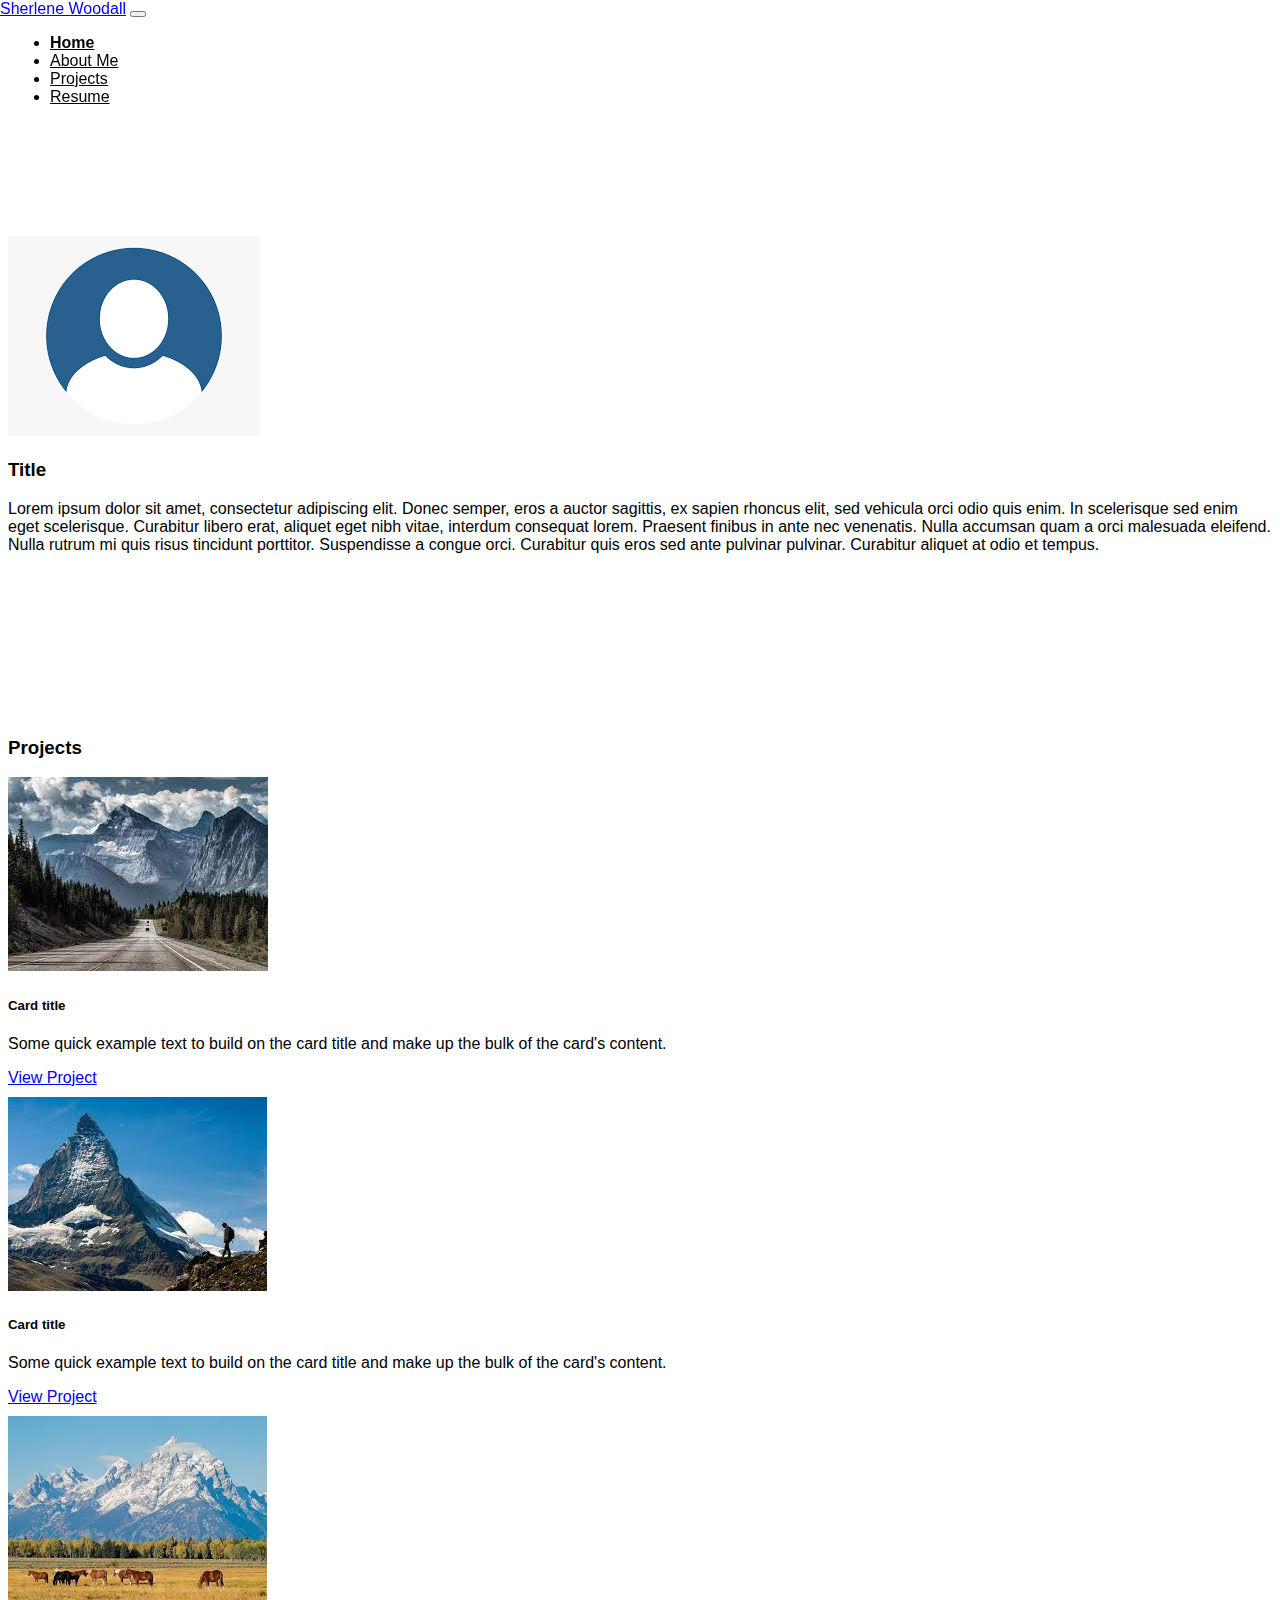
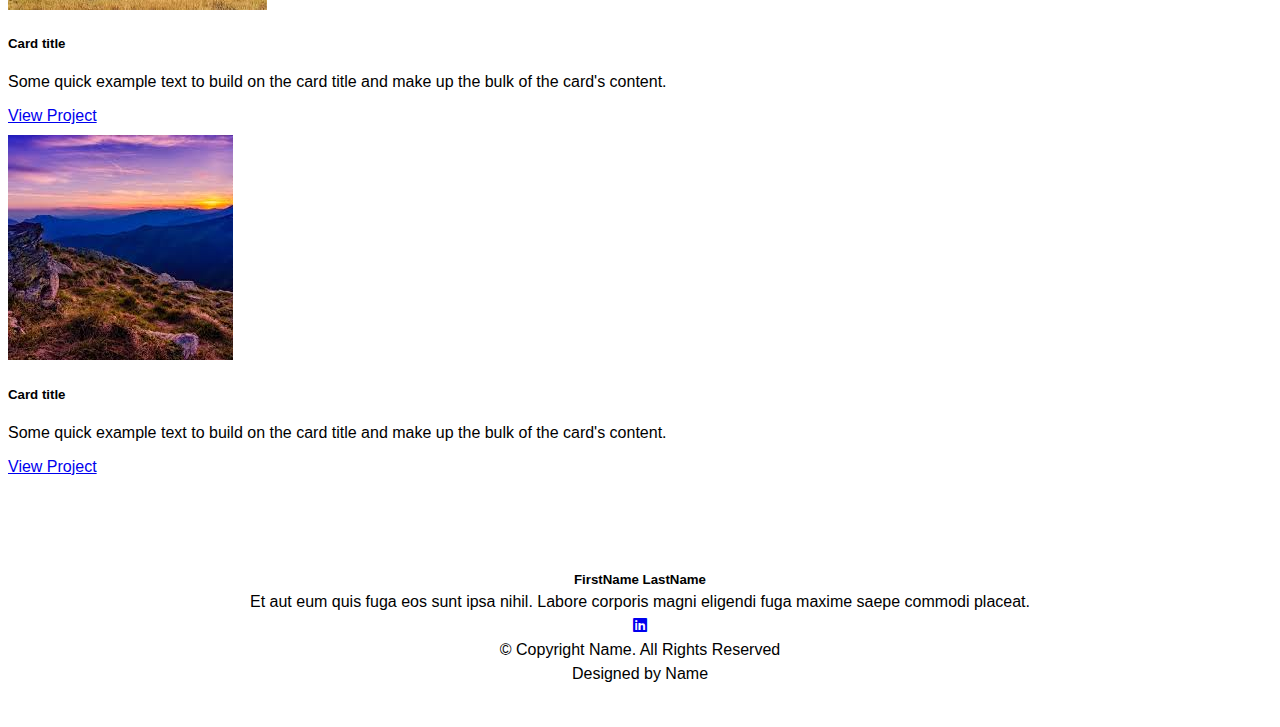
<file: index.html>
<!doctype html>
<html lang="en">
  <head>
    <!-- Required meta tags -->
    <meta charset="utf-8">
    <meta name="viewport" content="width=device-width, initial-scale=1">
    <link rel="stylesheet" href="https://cdnjs.cloudflare.com/ajax/libs/font-awesome/6.1.1/css/all.min.css">
    <!-- Bootstrap CSS -->
    <link href="https://cdn.jsdelivr.net/npm/bootstrap@5.1.3/dist/css/bootstrap.min.css" rel="stylesheet" integrity="sha384-1BmE4kWBq78iYhFldvKuhfTAU6auU8tT94WrHftjDbrCEXSU1oBoqyl2QvZ6jIW3" crossorigin="anonymous">
    <link rel="stylesheet" href="./css/style.css">
    <title>Hello, world!</title>
  </head>
  <body>
    <nav class="navbar navbar-expand-lg navbar-light bg-light">
        <div class="container">
          <a class="navbar-brand" href="#">Sherlene Woodall</a>
          <button class="navbar-toggler" type="button" data-bs-toggle="collapse" data-bs-target="#navbarSupportedContent" aria-controls="navbarSupportedContent" aria-expanded="false" aria-label="Toggle navigation">
            <span class="navbar-toggler-icon"></span>
          </button>
          <div class="collapse navbar-collapse" id="navbarSupportedContent">
            <ul class="navbar-nav ms-auto mb-2 mb-lg-0">
              <li class="nav-item">
                <a class="nav-link active" aria-current="page" href="#">Home</a>
              </li>
              <li class="nav-item">
                <a class="nav-link" href="#">About Me</a>
              </li>
              <li class="nav-item">
                <a class="nav-link" href="#">Projects</a>
              </li>
              <li class="nav-item">
                <a class="nav-link" href="#">Resume</a>
              </li>
            </ul>
          </div>
        </div>
      </nav>
      <div class="hero">
          <div class="container">
            <div class="row justify-content-center">
                <div class="col-md-5 col-lg-3">
                    <img src="./images/download.png" alt="" class="img-fluid">
                </div>
                <div class="col-md-7 col-lg-5">
                    <h3>Title </h3>
                    <p>
                        Lorem ipsum dolor sit amet, consectetur adipiscing elit. Donec semper, eros a auctor sagittis, ex sapien rhoncus elit, sed vehicula orci odio quis enim. In scelerisque sed enim eget scelerisque. Curabitur libero erat, aliquet eget nibh vitae, interdum consequat lorem. Praesent finibus in ante nec venenatis. Nulla accumsan quam a orci malesuada eleifend. Nulla rutrum mi quis risus tincidunt porttitor. Suspendisse a congue orci. Curabitur quis eros sed ante pulvinar pulvinar. Curabitur aliquet at odio et tempus.
                    </p>
                </div>
          </div>
        </div>
    </div>
    <!-- Start Project Section -->
    <div class="container mt-5">
        <div class="row">
            <h3 class="text-center">
                Projects
            </h3>
            <!-- Project Card 1 -->
            <div class="col-lg-3">
                <div class="card">
                    <img src="./images/image1.jpeg" class="card-img-top" alt="This is my UX project 1">
                    <div class="card-body">
                      <h5 class="card-title">Card title</h5>
                      <p class="card-text">Some quick example text to build on the card title and make up the bulk of the card's content.</p>
                      <a href="#" class="btn btn-primary">View Project</a>
                    </div>
                  </div>
            </div>
            <!-- /Project Card 1 -->
            <!-- Project Card 2 -->
            <div class="col-lg-3">
                <div class="card">
                    <img src="./images/image2.jpeg" class="card-img-top" alt="This is my UX project 2">
                    <div class="card-body">
                      <h5 class="card-title">Card title</h5>
                      <p class="card-text">Some quick example text to build on the card title and make up the bulk of the card's content.</p>
                      <a href="#" class="btn btn-primary">View Project</a>
                    </div>
                  </div>
            </div>
            <!-- /Project Card 2 -->
            <!-- Project Card 3 -->
            <div class="col-lg-3">
                <div class="card">
                    <img src="./images/image3.jpeg" class="card-img-top" alt="This is my UX project 3">
                    <div class="card-body">
                      <h5 class="card-title">Card title</h5>
                      <p class="card-text">Some quick example text to build on the card title and make up the bulk of the card's content.</p>
                      <a href="#" class="btn btn-primary">View Project</a>
                    </div>
                  </div>
            </div>
            <!-- /Project Card 3 -->
            <!-- Project Card 4 -->
            <div class="col-lg-3">
                <div class="card">
                    <img src="./images/image4.jpeg" class="card-img-top" alt="This is my UX project 4">
                    <div class="card-body">
                      <h5 class="card-title">Card title</h5>
                      <p class="card-text">Some quick example text to build on the card title and make up the bulk of the card's content.</p>
                      <a href="#" class="btn btn-primary">View Project</a>
                    </div>
                  </div>
            </div>
            <!-- /Project Card 4 -->
        </div>

    </div>
    <!-- End Project Section -->

    <!-- Footer -->
    <div class="container-fluid footer">
        <h5>FirstName LastName</h5>
        <p>
            Et aut eum quis fuga eos sunt ipsa nihil. Labore corporis magni eligendi fuga maxime saepe commodi placeat.
        </p>
        <a href="#">
            <i class="fa-brands fa-linkedin"></i>
        </a>
        <p>
            © Copyright Name. All Rights Reserved
        </p>
        <p>
            Designed by Name
        </p>

    </div>

    <!-- Optional JavaScript; choose one of the two! -->

    <!-- Option 1: Bootstrap Bundle with Popper -->
    <script src="https://cdn.jsdelivr.net/npm/bootstrap@5.1.3/dist/js/bootstrap.bundle.min.js" integrity="sha384-ka7Sk0Gln4gmtz2MlQnikT1wXgYsOg+OMhuP+IlRH9sENBO0LRn5q+8nbTov4+1p" crossorigin="anonymous"></script>

    <!-- Option 2: Separate Popper and Bootstrap JS -->
    <!--
    <script src="https://cdn.jsdelivr.net/npm/@popperjs/core@2.10.2/dist/umd/popper.min.js" integrity="sha384-7+zCNj/IqJ95wo16oMtfsKbZ9ccEh31eOz1HGyDuCQ6wgnyJNSYdrPa03rtR1zdB" crossorigin="anonymous"></script>
    <script src="https://cdn.jsdelivr.net/npm/bootstrap@5.1.3/dist/js/bootstrap.min.js" integrity="sha384-QJHtvGhmr9XOIpI6YVutG+2QOK9T+ZnN4kzFN1RtK3zEFEIsxhlmWl5/YESvpZ13" crossorigin="anonymous"></script>
    -->
  </body>
</html>
</file>
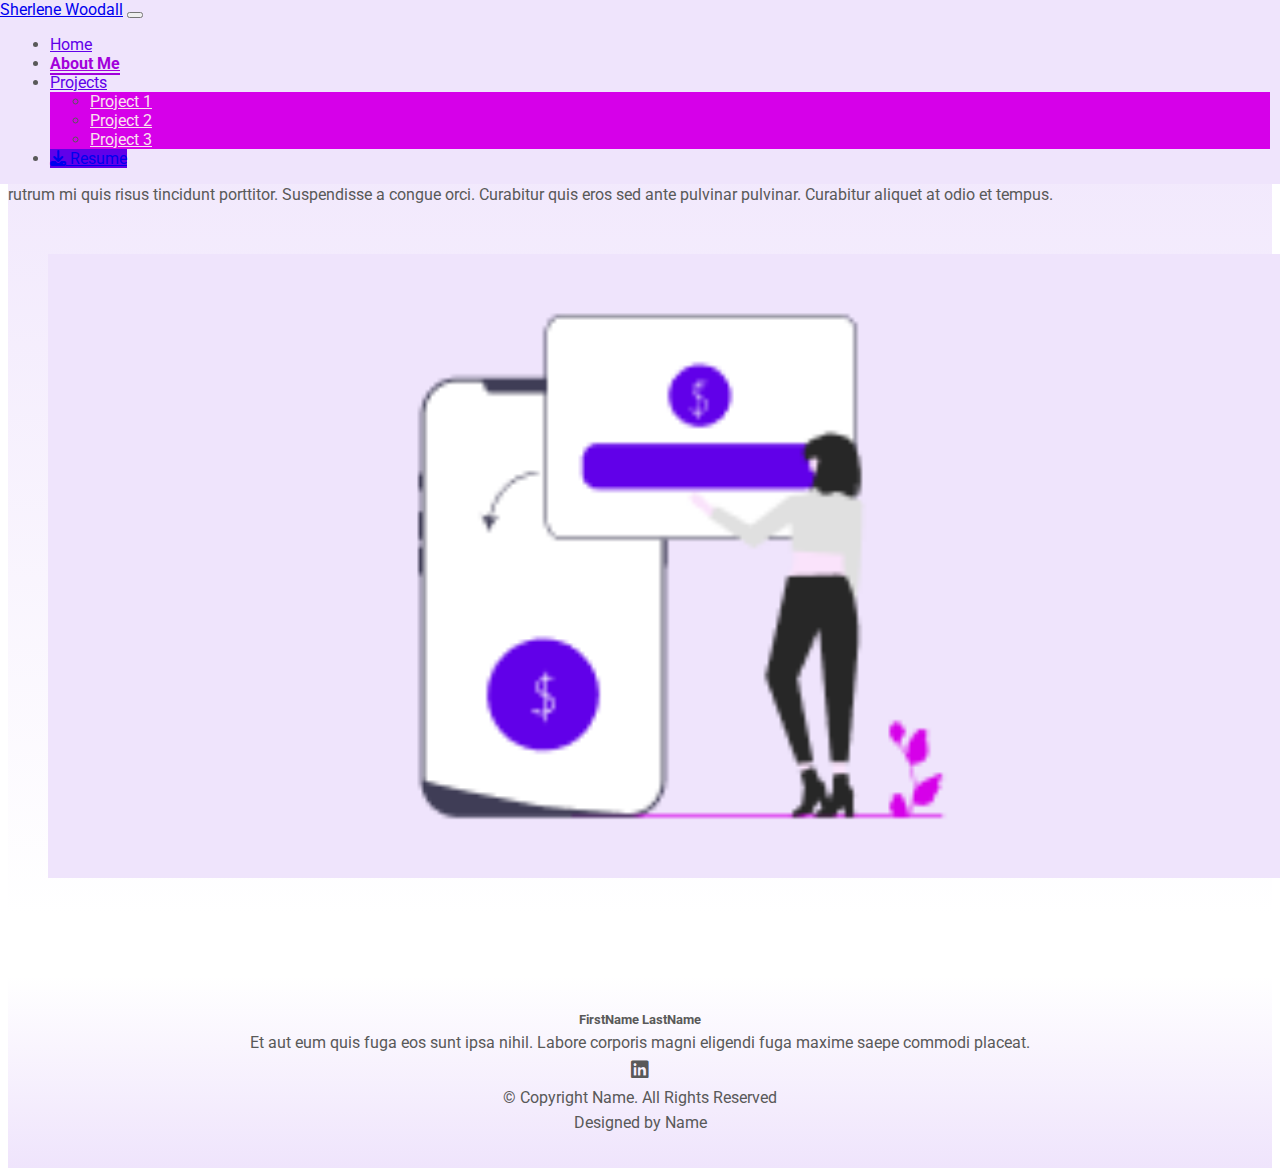
<file: aboutme.html>
<!doctype html>
<html lang="en">
  <head>
    <!-- Required meta tags -->
    <meta charset="utf-8">
    <meta name="viewport" content="width=device-width, initial-scale=1">
    <link rel="stylesheet" href="https://cdnjs.cloudflare.com/ajax/libs/font-awesome/6.1.1/css/all.min.css">
    <!-- Bootstrap CSS -->
    <link href="https://cdn.jsdelivr.net/npm/bootstrap@5.1.3/dist/css/bootstrap.min.css" rel="stylesheet" integrity="sha384-1BmE4kWBq78iYhFldvKuhfTAU6auU8tT94WrHftjDbrCEXSU1oBoqyl2QvZ6jIW3" crossorigin="anonymous">
    <link rel="preconnect" href="https://fonts.googleapis.com">
    <link rel="preconnect" href="https://fonts.gstatic.com" crossorigin>
    <link href="https://fonts.googleapis.com/css2?family=Open+Sans:ital,wght@0,300;0,400;0,500;0,600;0,700;0,800;1,300;1,400;1,500;1,600;1,700;1,800&family=Roboto:ital,wght@0,100;0,300;0,400;0,500;0,700;0,900;1,100;1,300;1,400;1,500;1,700;1,900&display=swap" rel="stylesheet">
    <link rel="stylesheet" href="./css/var.css">
    <link rel="stylesheet" href="./css/style.css">
    <title>Project Template</title>
  </head>
  <body>
    <!-- Navigation Start -->
    <nav class="navbar navbar-expand-sm navbar-light">
      <div class="container">
        <a class="navbar-brand" href="./index.html">Sherlene Woodall</a>
        <button class="navbar-toggler" type="button" data-bs-toggle="collapse" data-bs-target="#navbarSupportedContent" aria-controls="navbarSupportedContent" aria-expanded="false" aria-label="Toggle navigation">
          <span class="navbar-toggler-icon"></span>
        </button>
        <div class="collapse navbar-collapse" id="navbarSupportedContent">
          <ul class="navbar-nav ms-auto mb-2 mb-lg-0">
            <li class="nav-item">
              <a class="nav-link" aria-current="page" href="./index.html">Home</a>
            </li>
            <li class="nav-item">
              <a class="nav-link active" href="#">About Me</a>
            </li>
          </li>
          <li class="nav-item dropdown">
            <a class="nav-link dropdown-toggle" href="#" id="navbarDropdown" role="button" data-bs-toggle="dropdown" aria-expanded="false">
              Projects
            </a>
            <ul class="dropdown-menu" aria-labelledby="navbarDropdown">
              <li><a class="dropdown-item" href="./project1.html">Project 1</a></li>
              <li><a class="dropdown-item" href="./project2.html">Project 2</a></li>
              <!-- <li><hr class="dropdown-divider"></li> -->
              <li><a class="dropdown-item" href="./project3.html">Project 3</a></li>
            </ul>
          </li>
            <li class="nav-item">
              <a class="btn btn-primary" href="./resume/" target="_blank">
                <i class="fa-solid fa-download"></i>
                Resume</a>
            </li>
          </ul>
        </div>
      </div>
    </nav>
    <!-- End of Navigation -->
      <div class="hero">
          <div class="container">
            <div class="row heroSection">
              <div class="col-md-6">
                <h3 class="text-center text-md-start">Title </h3>
                <p>
                    Lorem ipsum dolor sit amet, consectetur adipiscing elit. Donec semper, eros a auctor sagittis, ex sapien rhoncus elit, sed vehicula orci odio quis enim. In scelerisque sed enim eget scelerisque. Curabitur libero erat, aliquet eget nibh vitae, interdum consequat lorem. Praesent finibus in ante nec venenatis. Nulla accumsan quam a orci malesuada eleifend. Nulla rutrum mi quis risus tincidunt porttitor. Suspendisse a congue orci. Curabitur quis eros sed ante pulvinar pulvinar. Curabitur aliquet at odio et tempus.
                </p>
              </div>
              <div class="col-6 col-md-6">
                  <img src="./images/project1.png" alt="" class="heroImg">
              </div>
          </div>
        </div>
    </div>



    <!-- Footer -->
    <div class="container-fluid footer">
        <h5>FirstName LastName</h5>
        <p>
            Et aut eum quis fuga eos sunt ipsa nihil. Labore corporis magni eligendi fuga maxime saepe commodi placeat.
        </p>
        <a href="#" class="icon">
            <i class="fa-brands fa-linkedin"></i>
        </a>
        <p>
            © Copyright Name. All Rights Reserved
        </p>
        <p>
            Designed by Name
        </p>

    </div>

    <!-- Optional JavaScript; choose one of the two! -->

    <!-- Option 1: Bootstrap Bundle with Popper -->
    <script src="https://cdn.jsdelivr.net/npm/bootstrap@5.1.3/dist/js/bootstrap.bundle.min.js" integrity="sha384-ka7Sk0Gln4gmtz2MlQnikT1wXgYsOg+OMhuP+IlRH9sENBO0LRn5q+8nbTov4+1p" crossorigin="anonymous"></script>

    <!-- Option 2: Separate Popper and Bootstrap JS -->
    <!--
    <script src="https://cdn.jsdelivr.net/npm/@popperjs/core@2.10.2/dist/umd/popper.min.js" integrity="sha384-7+zCNj/IqJ95wo16oMtfsKbZ9ccEh31eOz1HGyDuCQ6wgnyJNSYdrPa03rtR1zdB" crossorigin="anonymous"></script>
    <script src="https://cdn.jsdelivr.net/npm/bootstrap@5.1.3/dist/js/bootstrap.min.js" integrity="sha384-QJHtvGhmr9XOIpI6YVutG+2QOK9T+ZnN4kzFN1RtK3zEFEIsxhlmWl5/YESvpZ13" crossorigin="anonymous"></script>
    -->
  </body>
</html>
</file>
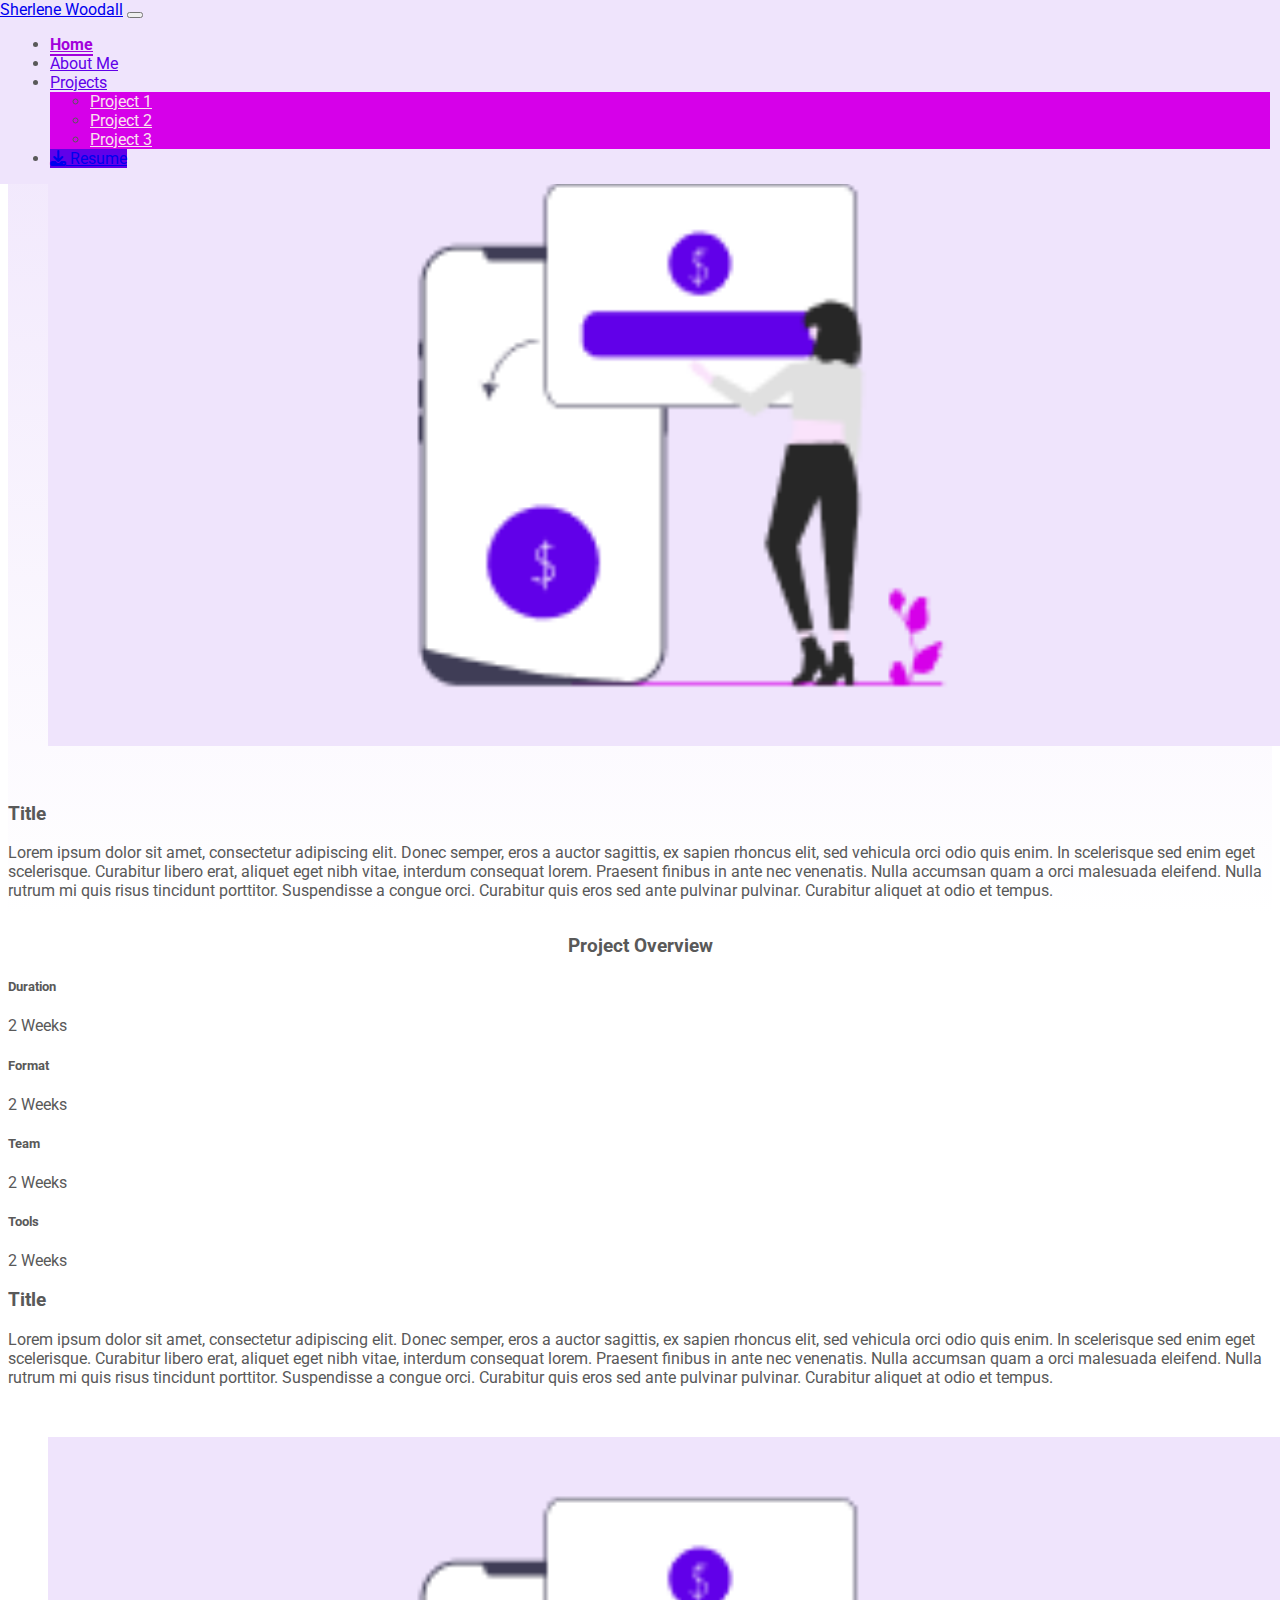
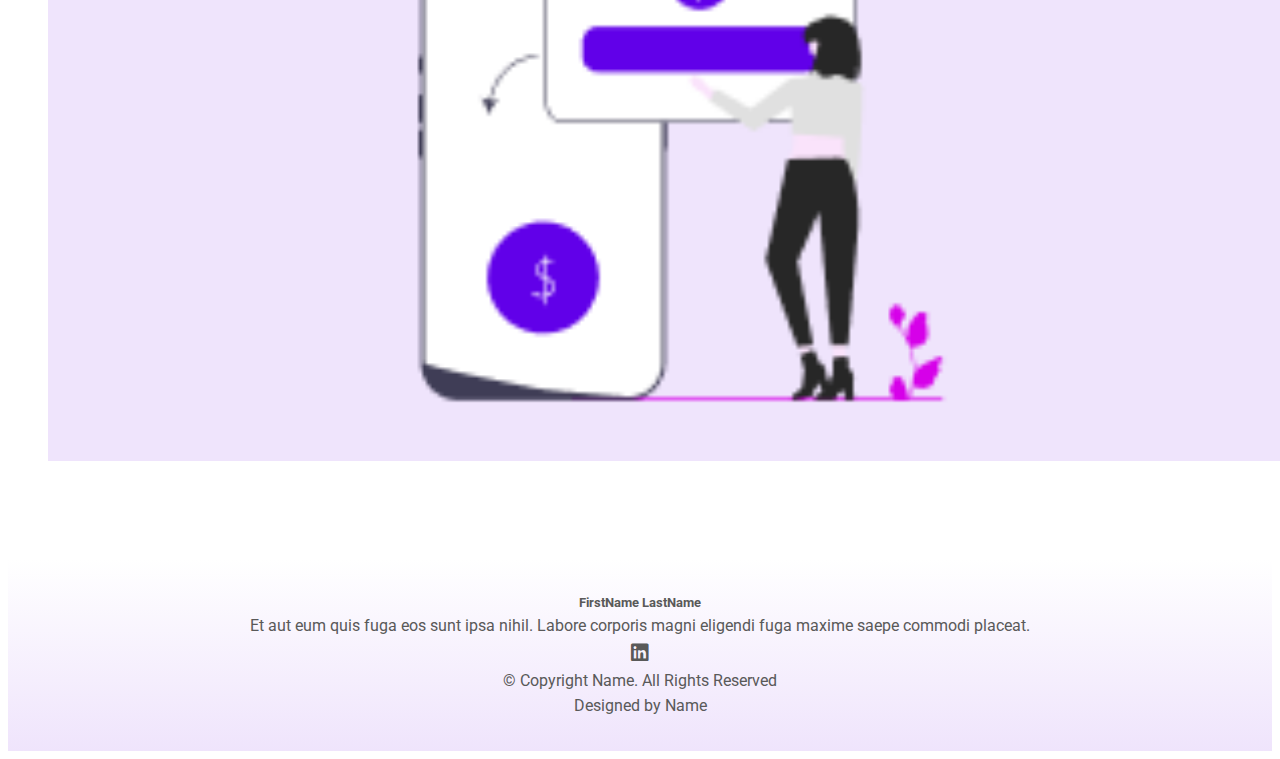
<file: project1-template.html>
<!doctype html>
<html lang="en">
  <head>
    <!-- Required meta tags -->
    <meta charset="utf-8">
    <meta name="viewport" content="width=device-width, initial-scale=1">
    <link rel="stylesheet" href="https://cdnjs.cloudflare.com/ajax/libs/font-awesome/6.1.1/css/all.min.css">
    <!-- Bootstrap CSS -->
    <link href="https://cdn.jsdelivr.net/npm/bootstrap@5.1.3/dist/css/bootstrap.min.css" rel="stylesheet" integrity="sha384-1BmE4kWBq78iYhFldvKuhfTAU6auU8tT94WrHftjDbrCEXSU1oBoqyl2QvZ6jIW3" crossorigin="anonymous">
    <link rel="preconnect" href="https://fonts.googleapis.com">
    <link rel="preconnect" href="https://fonts.gstatic.com" crossorigin>
    <link href="https://fonts.googleapis.com/css2?family=Open+Sans:ital,wght@0,300;0,400;0,500;0,600;0,700;0,800;1,300;1,400;1,500;1,600;1,700;1,800&family=Roboto:ital,wght@0,100;0,300;0,400;0,500;0,700;0,900;1,100;1,300;1,400;1,500;1,700;1,900&display=swap" rel="stylesheet">
    <link rel="stylesheet" href="./css/var.css">
    <link rel="stylesheet" href="./css/style.css">
    <title>Project Template</title>
  </head>
  <body>
    <!-- Navigation Start -->
    <nav class="navbar navbar-expand-sm navbar-light">
      <div class="container">
        <a class="navbar-brand" href="./index.html">Sherlene Woodall</a>
        <button class="navbar-toggler" type="button" data-bs-toggle="collapse" data-bs-target="#navbarSupportedContent" aria-controls="navbarSupportedContent" aria-expanded="false" aria-label="Toggle navigation">
          <span class="navbar-toggler-icon"></span>
        </button>
        <div class="collapse navbar-collapse" id="navbarSupportedContent">
          <ul class="navbar-nav ms-auto mb-2 mb-lg-0">
            <li class="nav-item">
              <a class="nav-link active" aria-current="page" href="./index.html">Home</a>
            </li>
            <li class="nav-item">
              <a class="nav-link" href="#">About Me</a>
            </li>
          </li>
          <li class="nav-item dropdown">
            <a class="nav-link dropdown-toggle" href="#" id="navbarDropdown" role="button" data-bs-toggle="dropdown" aria-expanded="false">
              Projects
            </a>
            <ul class="dropdown-menu" aria-labelledby="navbarDropdown">
              <li><a class="dropdown-item" href="./project1.html">Project 1</a></li>
              <li><a class="dropdown-item" href="./project2.html">Project 2</a></li>
              <!-- <li><hr class="dropdown-divider"></li> -->
              <li><a class="dropdown-item" href="./project3.html">Project 3</a></li>
            </ul>
          </li>
            <li class="nav-item">
              <a class="btn btn-primary" href="./resume/" target="_blank">
                <i class="fa-solid fa-download"></i>
                Resume</a>
            </li>
          </ul>
        </div>
      </div>
    </nav>
    <!-- End of Navigation -->
      <div class="hero">
          <div class="container">
            <div class="row heroSection">
                <div class="col-6 col-md-6">
                    <img src="./images/project1.png" alt="" class="heroImg">
                </div>
                <div class="col-md-6">
                    <h3 class="text-center text-md-start">Title </h3>
                    <p>
                        Lorem ipsum dolor sit amet, consectetur adipiscing elit. Donec semper, eros a auctor sagittis, ex sapien rhoncus elit, sed vehicula orci odio quis enim. In scelerisque sed enim eget scelerisque. Curabitur libero erat, aliquet eget nibh vitae, interdum consequat lorem. Praesent finibus in ante nec venenatis. Nulla accumsan quam a orci malesuada eleifend. Nulla rutrum mi quis risus tincidunt porttitor. Suspendisse a congue orci. Curabitur quis eros sed ante pulvinar pulvinar. Curabitur aliquet at odio et tempus.
                    </p>
                </div>
          </div>
        </div>
    </div>
    <!-- Start Project Section -->
    <div class="container mt-5">
        <div class="row">
            <h3 class="sectionTitle">
                Project Overview
            </h3>
            <!-- Project Card 1 -->
            <div class="col-md-6 col-lg-3">
                <div class="card">
                    <div class="card-body">
                      <h5 class="card-title">Duration</h5>
                      <p class="card-text">2 Weeks</p>
                    </div>
                  </div>
            </div>
            <!-- Project Card 1 -->
            <div class="col-md-6 col-lg-3">
                <div class="card">
                    <div class="card-body">
                      <h5 class="card-title">Format</h5>
                      <p class="card-text">2 Weeks</p>
                    </div>
                  </div>
            </div>
            <!-- Project Card 1 -->
            <div class="col-md-6 col-lg-3">
                <div class="card">
                    <div class="card-body">
                        <h5 class="card-title">Team</h5>
                        <p class="card-text">2 Weeks</p>
                    </div>
                    </div>
            </div>
            <!-- Project Card 1 -->
            <div class="col-md-6 col-lg-3">
                <div class="card">
                    <div class="card-body">
                        <h5 class="card-title">Tools</h5>
                        <p class="card-text">2 Weeks</p>
                    </div>
                    </div>
            </div>
        </div>

    </div>
    <!-- End Project Section -->

    <!-- Section Start-->
    <div class="container">
        <div class="col-lg-10 mx-auto mt-5">
            <h3>Title </h3>
            <p>
                Lorem ipsum dolor sit amet, consectetur adipiscing elit. Donec semper, eros a auctor sagittis, ex sapien rhoncus elit, sed vehicula orci odio quis enim. In scelerisque sed enim eget scelerisque. Curabitur libero erat, aliquet eget nibh vitae, interdum consequat lorem. Praesent finibus in ante nec venenatis. Nulla accumsan quam a orci malesuada eleifend. Nulla rutrum mi quis risus tincidunt porttitor. Suspendisse a congue orci. Curabitur quis eros sed ante pulvinar pulvinar. Curabitur aliquet at odio et tempus.
            </p>
        </div>
        <div class="col-md-6 mx-auto mt-3">
            <img src="./images/project1.png" alt="" class="heroImg">
        </div>
    </div>
    <!-- Section End -->


    <!-- Footer -->
    <div class="container-fluid footer">
        <h5>FirstName LastName</h5>
        <p>
            Et aut eum quis fuga eos sunt ipsa nihil. Labore corporis magni eligendi fuga maxime saepe commodi placeat.
        </p>
        <a href="#" class="icon">
            <i class="fa-brands fa-linkedin"></i>
        </a>
        <p>
            © Copyright Name. All Rights Reserved
        </p>
        <p>
            Designed by Name
        </p>

    </div>

    <!-- Optional JavaScript; choose one of the two! -->

    <!-- Option 1: Bootstrap Bundle with Popper -->
    <script src="https://cdn.jsdelivr.net/npm/bootstrap@5.1.3/dist/js/bootstrap.bundle.min.js" integrity="sha384-ka7Sk0Gln4gmtz2MlQnikT1wXgYsOg+OMhuP+IlRH9sENBO0LRn5q+8nbTov4+1p" crossorigin="anonymous"></script>

    <!-- Option 2: Separate Popper and Bootstrap JS -->
    <!--
    <script src="https://cdn.jsdelivr.net/npm/@popperjs/core@2.10.2/dist/umd/popper.min.js" integrity="sha384-7+zCNj/IqJ95wo16oMtfsKbZ9ccEh31eOz1HGyDuCQ6wgnyJNSYdrPa03rtR1zdB" crossorigin="anonymous"></script>
    <script src="https://cdn.jsdelivr.net/npm/bootstrap@5.1.3/dist/js/bootstrap.min.js" integrity="sha384-QJHtvGhmr9XOIpI6YVutG+2QOK9T+ZnN4kzFN1RtK3zEFEIsxhlmWl5/YESvpZ13" crossorigin="anonymous"></script>
    -->
  </body>
</html>
</file>
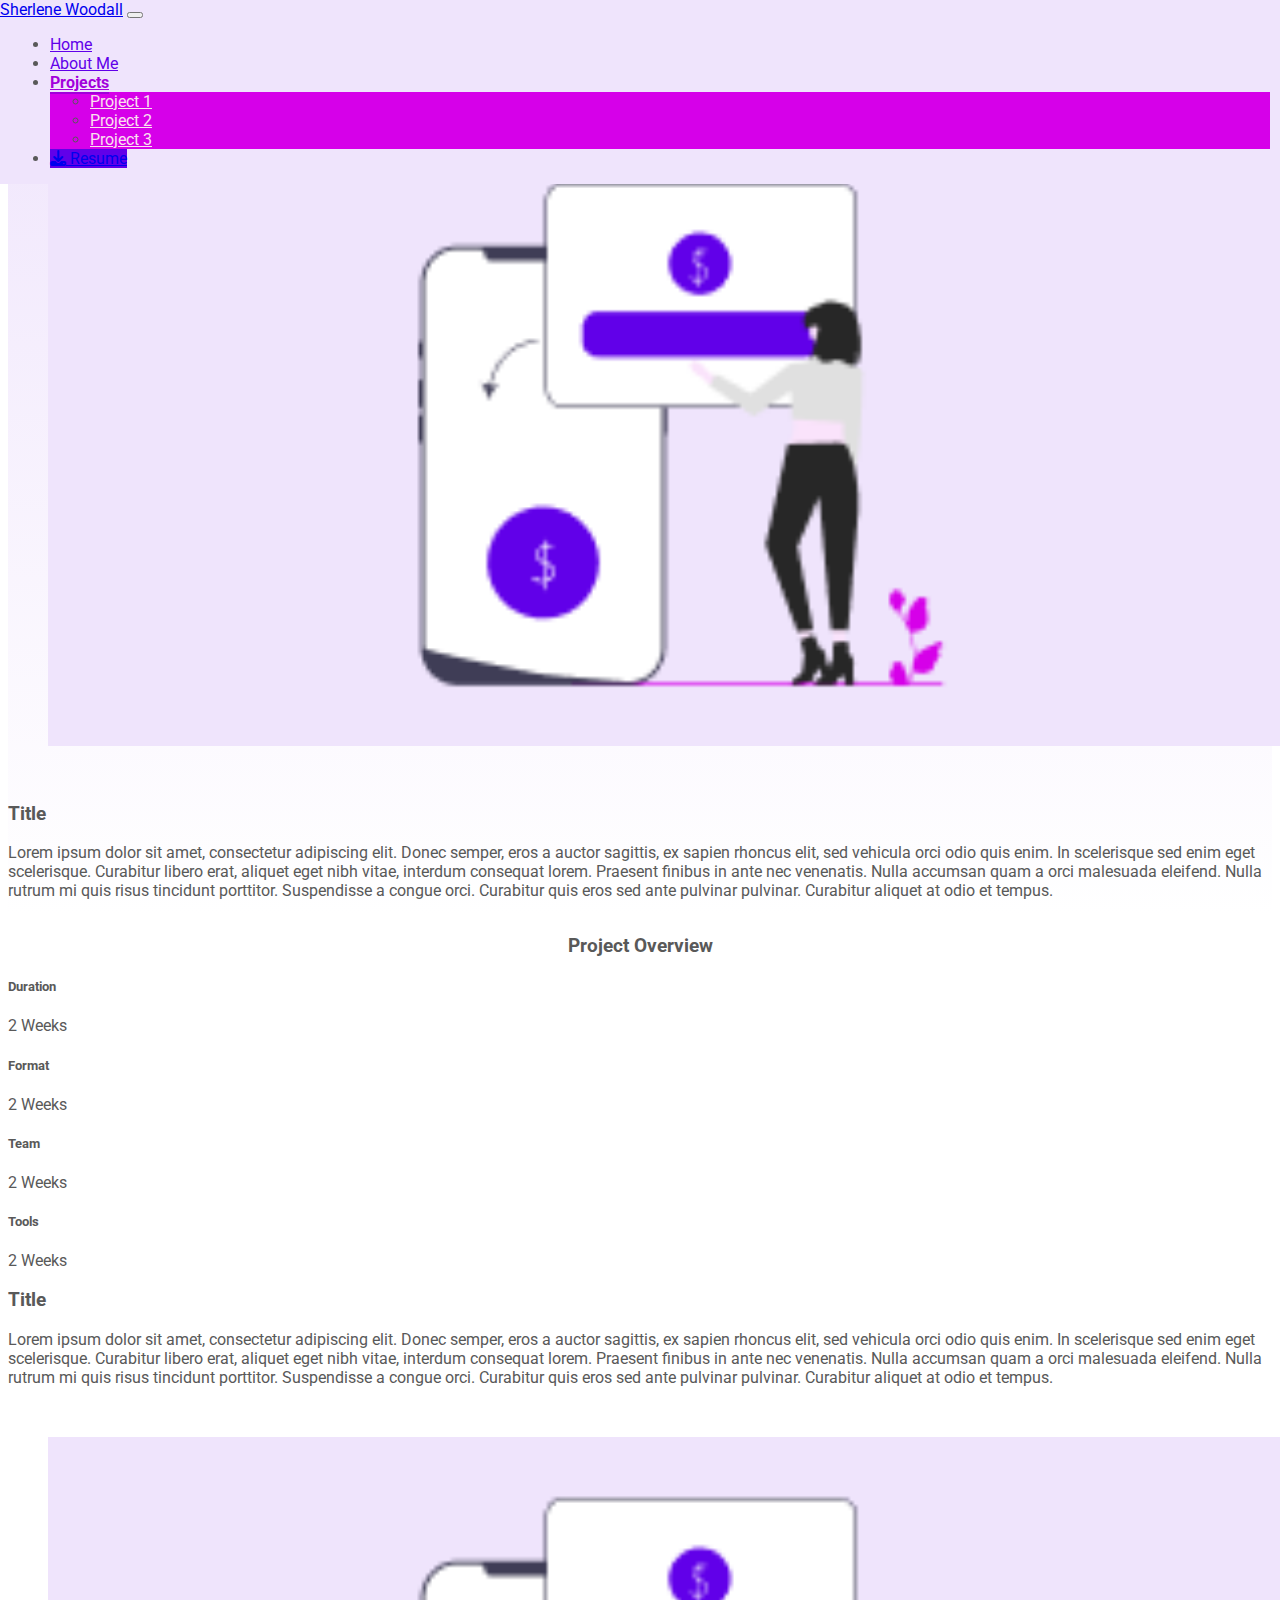
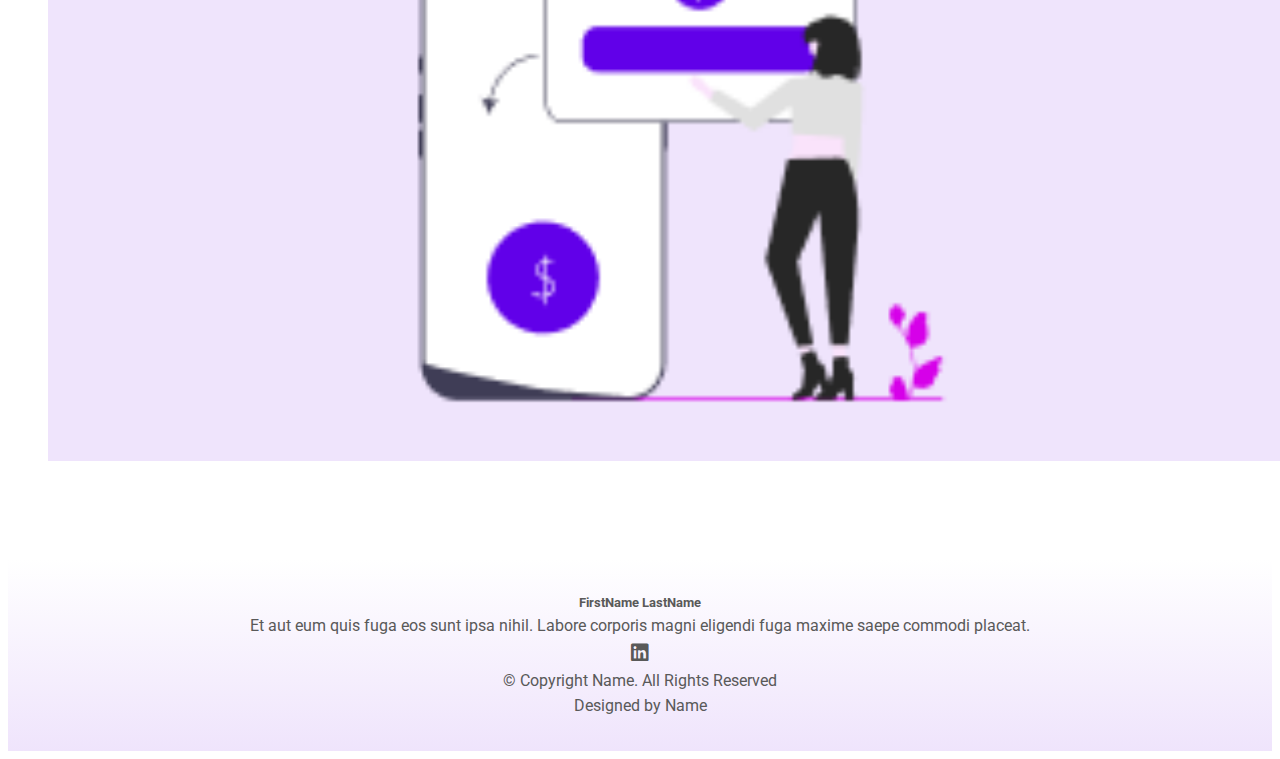
<file: project1.html>
<!doctype html>
<html lang="en">
  <head>
    <!-- Required meta tags -->
    <meta charset="utf-8">
    <meta name="viewport" content="width=device-width, initial-scale=1">
    <link rel="stylesheet" href="https://cdnjs.cloudflare.com/ajax/libs/font-awesome/6.1.1/css/all.min.css">
    <!-- Bootstrap CSS -->
    <link href="https://cdn.jsdelivr.net/npm/bootstrap@5.1.3/dist/css/bootstrap.min.css" rel="stylesheet" integrity="sha384-1BmE4kWBq78iYhFldvKuhfTAU6auU8tT94WrHftjDbrCEXSU1oBoqyl2QvZ6jIW3" crossorigin="anonymous">
    <link rel="preconnect" href="https://fonts.googleapis.com">
    <link rel="preconnect" href="https://fonts.gstatic.com" crossorigin>
    <link href="https://fonts.googleapis.com/css2?family=Open+Sans:ital,wght@0,300;0,400;0,500;0,600;0,700;0,800;1,300;1,400;1,500;1,600;1,700;1,800&family=Roboto:ital,wght@0,100;0,300;0,400;0,500;0,700;0,900;1,100;1,300;1,400;1,500;1,700;1,900&display=swap" rel="stylesheet">
    <link rel="stylesheet" href="./css/var.css">
    <link rel="stylesheet" href="./css/style.css">
    <title>Project 1</title>
  </head>
  <body>
       <!-- Navigation Start -->
       <nav class="navbar navbar-expand-sm navbar-light">
        <div class="container">
          <a class="navbar-brand" href="./index.html">Sherlene Woodall</a>
          <button class="navbar-toggler" type="button" data-bs-toggle="collapse" data-bs-target="#navbarSupportedContent" aria-controls="navbarSupportedContent" aria-expanded="false" aria-label="Toggle navigation">
            <span class="navbar-toggler-icon"></span>
          </button>
          <div class="collapse navbar-collapse" id="navbarSupportedContent">
            <ul class="navbar-nav ms-auto mb-2 mb-lg-0">
              <li class="nav-item">
                <a class="nav-link" aria-current="page" href="./index.html">Home</a>
              </li>
              <li class="nav-item">
                <a class="nav-link" href="#">About Me</a>
              </li>
            </li>
            <li class="nav-item dropdown">
              <a class="nav-link dropdown-toggle active" href="#" id="navbarDropdown" role="button" data-bs-toggle="dropdown" aria-expanded="false">
                Projects
              </a>
              <ul class="dropdown-menu" aria-labelledby="navbarDropdown">
                <li><a class="dropdown-item" href="./project1.html">Project 1</a></li>
                <li><a class="dropdown-item" href="./project2.html">Project 2</a></li>
                <!-- <li><hr class="dropdown-divider"></li> -->
                <li><a class="dropdown-item" href="./project3.html">Project 3</a></li>
              </ul>
            </li>
              <li class="nav-item">
                <a class="btn btn-primary" href="./resume/" target="_blank">
                  <i class="fa-solid fa-download"></i>
                  Resume</a>
              </li>
            </ul>
          </div>
        </div>
      </nav>
      <!-- End of Navigation -->
      <div class="hero">
          <div class="container">
            <div class="row heroSection">
                <div class="col-6 col-md-6">
                    <img src="./images/project1.png" alt="" class="heroImg">
                </div>
                <div class="col-md-6">
                    <h3 class="text-center text-md-start">Title </h3>
                    <p>
                        Lorem ipsum dolor sit amet, consectetur adipiscing elit. Donec semper, eros a auctor sagittis, ex sapien rhoncus elit, sed vehicula orci odio quis enim. In scelerisque sed enim eget scelerisque. Curabitur libero erat, aliquet eget nibh vitae, interdum consequat lorem. Praesent finibus in ante nec venenatis. Nulla accumsan quam a orci malesuada eleifend. Nulla rutrum mi quis risus tincidunt porttitor. Suspendisse a congue orci. Curabitur quis eros sed ante pulvinar pulvinar. Curabitur aliquet at odio et tempus.
                    </p>
                </div>
          </div>
        </div>
    </div>
    <!-- Start Project Section -->
    <div class="container mt-5">
        <div class="row">
            <h3 class="sectionTitle">
                Project Overview
            </h3>
            <!-- Project Card 1 -->
            <div class="col-md-6 col-lg-3">
                <div class="card">
                    <div class="card-body">
                      <h5 class="card-title">Duration</h5>
                      <p class="card-text">2 Weeks</p>
                    </div>
                  </div>
            </div>
            <!-- Project Card 1 -->
            <div class="col-md-6 col-lg-3">
                <div class="card">
                    <div class="card-body">
                      <h5 class="card-title">Format</h5>
                      <p class="card-text">2 Weeks</p>
                    </div>
                  </div>
            </div>
            <!-- Project Card 1 -->
            <div class="col-md-6 col-lg-3">
                <div class="card">
                    <div class="card-body">
                        <h5 class="card-title">Team</h5>
                        <p class="card-text">2 Weeks</p>
                    </div>
                    </div>
            </div>
            <!-- Project Card 1 -->
            <div class="col-md-6 col-lg-3">
                <div class="card">
                    <div class="card-body">
                        <h5 class="card-title">Tools</h5>
                        <p class="card-text">2 Weeks</p>
                    </div>
                    </div>
            </div>
        </div>

    </div>
    <!-- End Project Section -->

    <!-- Section Start-->
    <div class="container">
        <div class="col-lg-10 mx-auto mt-5">
            <h3>Title </h3>
            <p>
                Lorem ipsum dolor sit amet, consectetur adipiscing elit. Donec semper, eros a auctor sagittis, ex sapien rhoncus elit, sed vehicula orci odio quis enim. In scelerisque sed enim eget scelerisque. Curabitur libero erat, aliquet eget nibh vitae, interdum consequat lorem. Praesent finibus in ante nec venenatis. Nulla accumsan quam a orci malesuada eleifend. Nulla rutrum mi quis risus tincidunt porttitor. Suspendisse a congue orci. Curabitur quis eros sed ante pulvinar pulvinar. Curabitur aliquet at odio et tempus.
            </p>
        </div>
        <div class="col-md-6 mx-auto mt-3">
            <img src="./images/project1.png" alt="" class="heroImg">
        </div>
    </div>
    <!-- Section End -->


    <!-- Footer -->
    <div class="container-fluid footer">
        <h5>FirstName LastName</h5>
        <p>
            Et aut eum quis fuga eos sunt ipsa nihil. Labore corporis magni eligendi fuga maxime saepe commodi placeat.
        </p>
        <a href="#" class="icon">
            <i class="fa-brands fa-linkedin"></i>
        </a>
        <p>
            © Copyright Name. All Rights Reserved
        </p>
        <p>
            Designed by Name
        </p>

    </div>

    <!-- Optional JavaScript; choose one of the two! -->

    <!-- Option 1: Bootstrap Bundle with Popper -->
    <script src="https://cdn.jsdelivr.net/npm/bootstrap@5.1.3/dist/js/bootstrap.bundle.min.js" integrity="sha384-ka7Sk0Gln4gmtz2MlQnikT1wXgYsOg+OMhuP+IlRH9sENBO0LRn5q+8nbTov4+1p" crossorigin="anonymous"></script>

    <!-- Option 2: Separate Popper and Bootstrap JS -->
    <!--
    <script src="https://cdn.jsdelivr.net/npm/@popperjs/core@2.10.2/dist/umd/popper.min.js" integrity="sha384-7+zCNj/IqJ95wo16oMtfsKbZ9ccEh31eOz1HGyDuCQ6wgnyJNSYdrPa03rtR1zdB" crossorigin="anonymous"></script>
    <script src="https://cdn.jsdelivr.net/npm/bootstrap@5.1.3/dist/js/bootstrap.min.js" integrity="sha384-QJHtvGhmr9XOIpI6YVutG+2QOK9T+ZnN4kzFN1RtK3zEFEIsxhlmWl5/YESvpZ13" crossorigin="anonymous"></script>
    -->
  </body>
</html>
</file>
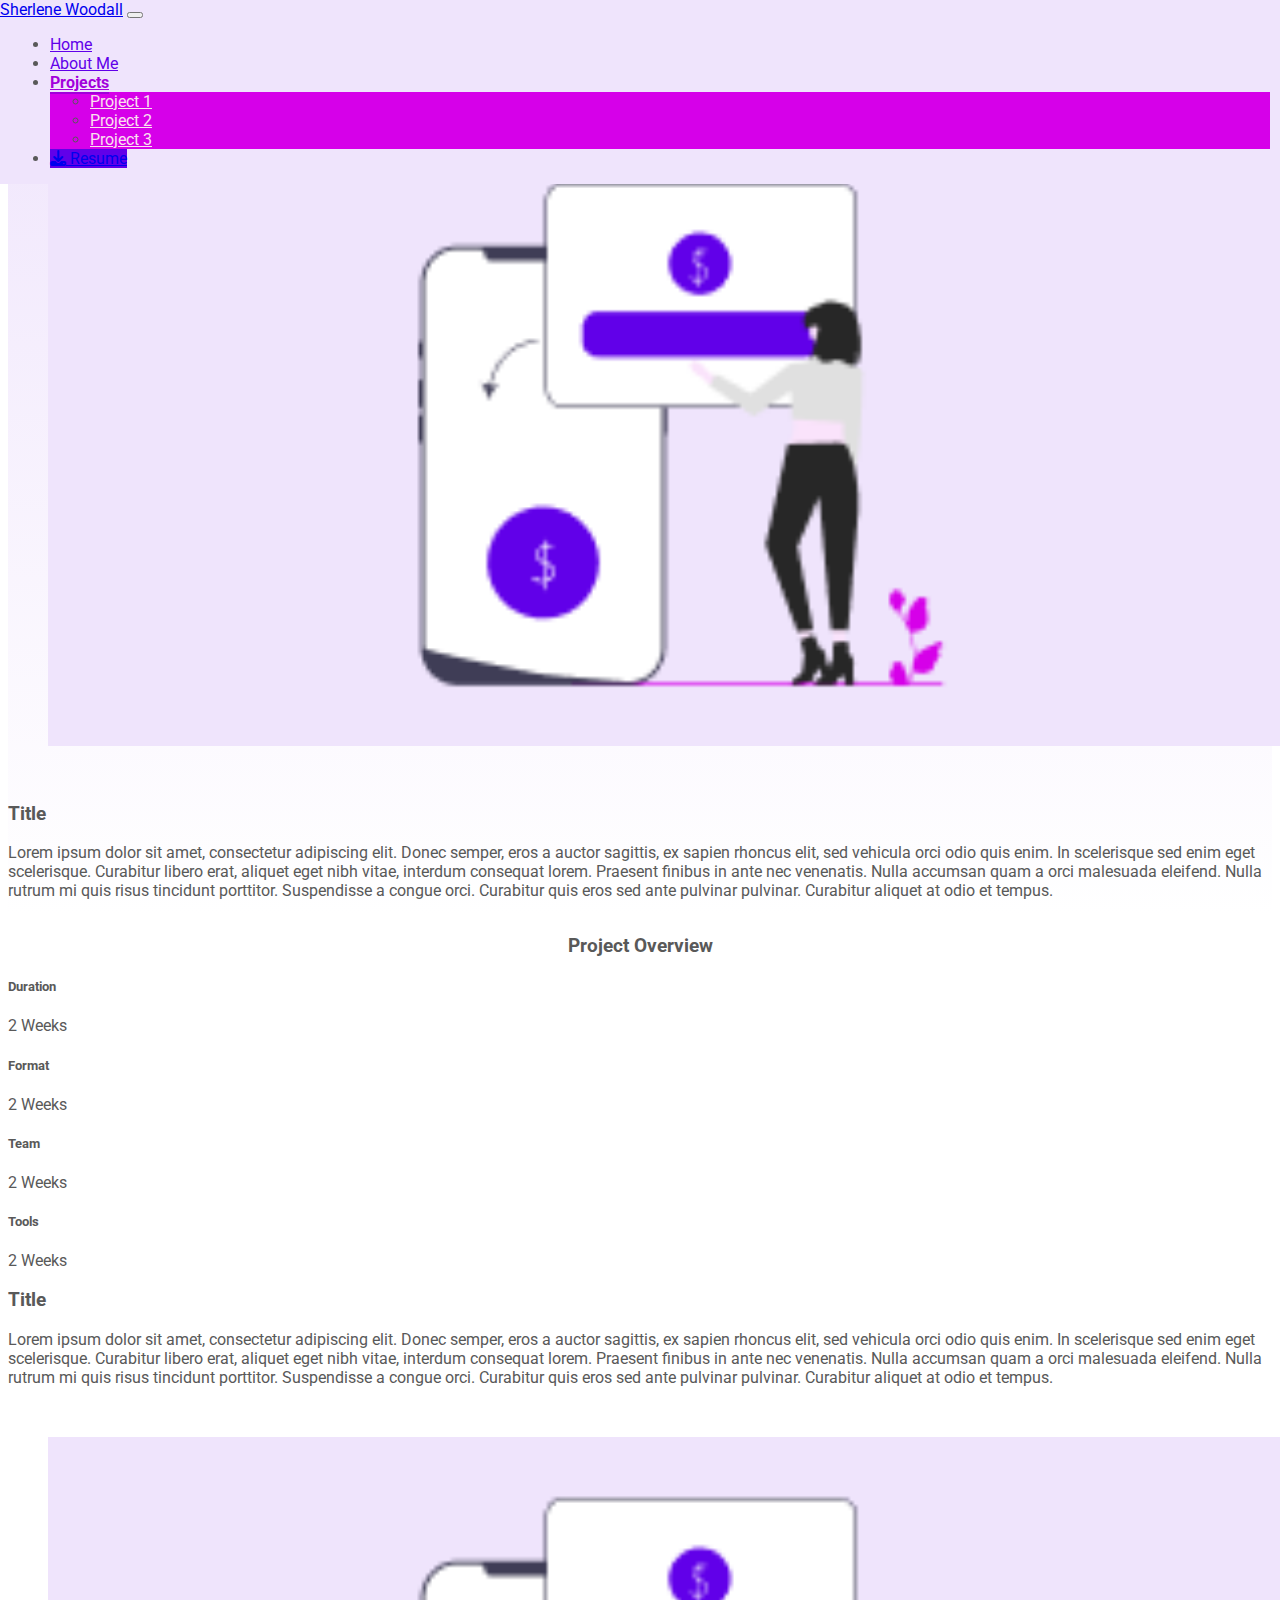
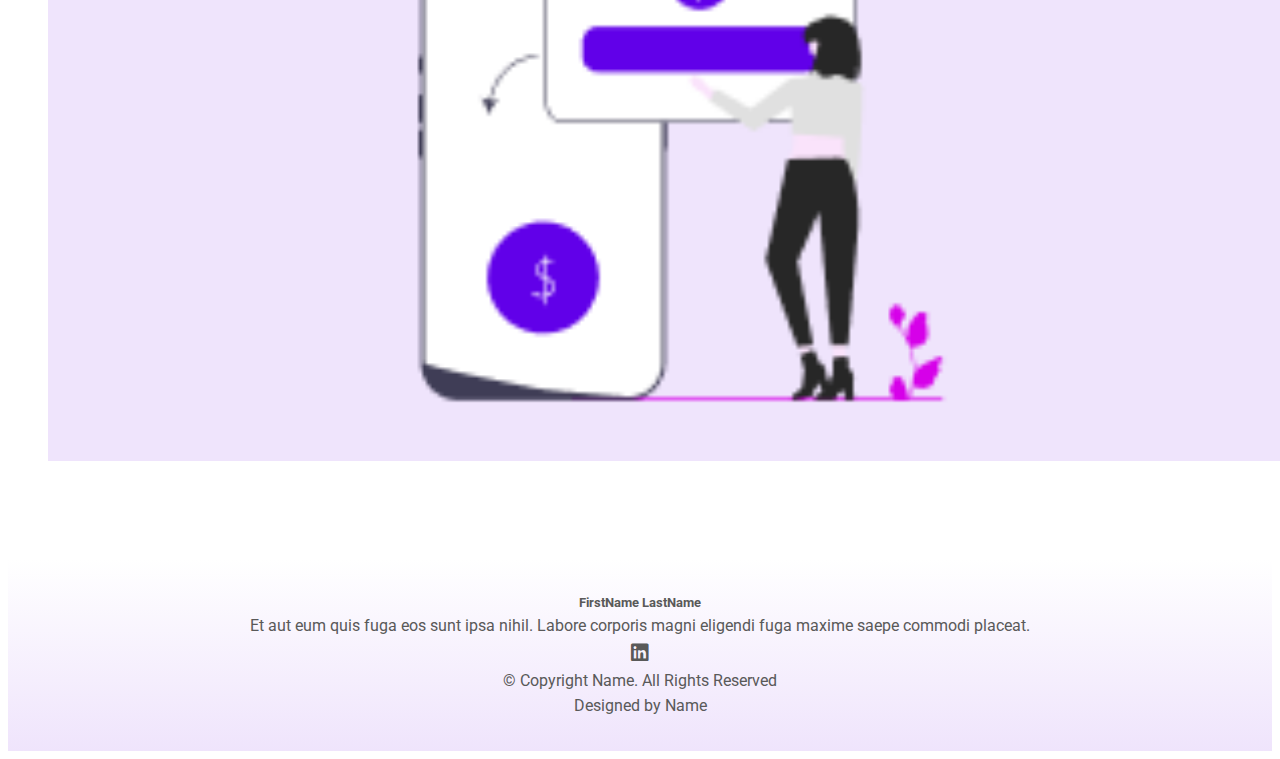
<file: project2.html>
<!doctype html>
<html lang="en">
  <head>
    <!-- Required meta tags -->
    <meta charset="utf-8">
    <meta name="viewport" content="width=device-width, initial-scale=1">
    <link rel="stylesheet" href="https://cdnjs.cloudflare.com/ajax/libs/font-awesome/6.1.1/css/all.min.css">
    <!-- Bootstrap CSS -->
    <link href="https://cdn.jsdelivr.net/npm/bootstrap@5.1.3/dist/css/bootstrap.min.css" rel="stylesheet" integrity="sha384-1BmE4kWBq78iYhFldvKuhfTAU6auU8tT94WrHftjDbrCEXSU1oBoqyl2QvZ6jIW3" crossorigin="anonymous">
    <link rel="preconnect" href="https://fonts.googleapis.com">
    <link rel="preconnect" href="https://fonts.gstatic.com" crossorigin>
    <link href="https://fonts.googleapis.com/css2?family=Open+Sans:ital,wght@0,300;0,400;0,500;0,600;0,700;0,800;1,300;1,400;1,500;1,600;1,700;1,800&family=Roboto:ital,wght@0,100;0,300;0,400;0,500;0,700;0,900;1,100;1,300;1,400;1,500;1,700;1,900&display=swap" rel="stylesheet">
    <link rel="stylesheet" href="./css/var.css">
    <link rel="stylesheet" href="./css/style.css">
    <title>Project 2</title>
  </head>
  <body>
    <!-- Navigation Start -->
    <nav class="navbar navbar-expand-sm navbar-light">
      <div class="container">
        <a class="navbar-brand" href="./index.html">Sherlene Woodall</a>
        <button class="navbar-toggler" type="button" data-bs-toggle="collapse" data-bs-target="#navbarSupportedContent" aria-controls="navbarSupportedContent" aria-expanded="false" aria-label="Toggle navigation">
          <span class="navbar-toggler-icon"></span>
        </button>
        <div class="collapse navbar-collapse" id="navbarSupportedContent">
          <ul class="navbar-nav ms-auto mb-2 mb-lg-0">
            <li class="nav-item">
              <a class="nav-link" aria-current="page" href="./index.html">Home</a>
            </li>
            <li class="nav-item">
              <a class="nav-link" href="#">About Me</a>
            </li>
          </li>
          <li class="nav-item dropdown">
            <a class="nav-link dropdown-toggle active" href="#" id="navbarDropdown" role="button" data-bs-toggle="dropdown" aria-expanded="false">
              Projects
            </a>
            <ul class="dropdown-menu" aria-labelledby="navbarDropdown">
              <li><a class="dropdown-item" href="./project1.html">Project 1</a></li>
              <li><a class="dropdown-item" href="./project2.html">Project 2</a></li>
              <!-- <li><hr class="dropdown-divider"></li> -->
              <li><a class="dropdown-item" href="./project3.html">Project 3</a></li>
            </ul>
          </li>
            <li class="nav-item">
              <a class="btn btn-primary" href="./resume/" target="_blank">
                <i class="fa-solid fa-download"></i>
                Resume</a>
            </li>
          </ul>
        </div>
      </div>
    </nav>
    <!-- End of Navigation -->
      <div class="hero">
          <div class="container">
            <div class="row heroSection">
                <div class="col-6 col-md-6">
                    <img src="./images/project1.png" alt="" class="heroImg">
                </div>
                <div class="col-md-6">
                    <h3 class="text-center text-md-start">Title </h3>
                    <p>
                        Lorem ipsum dolor sit amet, consectetur adipiscing elit. Donec semper, eros a auctor sagittis, ex sapien rhoncus elit, sed vehicula orci odio quis enim. In scelerisque sed enim eget scelerisque. Curabitur libero erat, aliquet eget nibh vitae, interdum consequat lorem. Praesent finibus in ante nec venenatis. Nulla accumsan quam a orci malesuada eleifend. Nulla rutrum mi quis risus tincidunt porttitor. Suspendisse a congue orci. Curabitur quis eros sed ante pulvinar pulvinar. Curabitur aliquet at odio et tempus.
                    </p>
                </div>
          </div>
        </div>
    </div>
    <!-- Start Project Section -->
    <div class="container mt-5">
        <div class="row">
            <h3 class="sectionTitle">
                Project Overview
            </h3>
            <!-- Project Card 1 -->
            <div class="col-md-6 col-lg-3">
                <div class="card">
                    <div class="card-body">
                      <h5 class="card-title">Duration</h5>
                      <p class="card-text">2 Weeks</p>
                    </div>
                  </div>
            </div>
            <!-- Project Card 1 -->
            <div class="col-md-6 col-lg-3">
                <div class="card">
                    <div class="card-body">
                      <h5 class="card-title">Format</h5>
                      <p class="card-text">2 Weeks</p>
                    </div>
                  </div>
            </div>
            <!-- Project Card 1 -->
            <div class="col-md-6 col-lg-3">
                <div class="card">
                    <div class="card-body">
                        <h5 class="card-title">Team</h5>
                        <p class="card-text">2 Weeks</p>
                    </div>
                    </div>
            </div>
            <!-- Project Card 1 -->
            <div class="col-md-6 col-lg-3">
                <div class="card">
                    <div class="card-body">
                        <h5 class="card-title">Tools</h5>
                        <p class="card-text">2 Weeks</p>
                    </div>
                    </div>
            </div>
        </div>

    </div>
    <!-- End Project Section -->

    <!-- Section Start-->
    <div class="container">
        <div class="col-lg-10 mx-auto mt-5">
            <h3>Title </h3>
            <p>
                Lorem ipsum dolor sit amet, consectetur adipiscing elit. Donec semper, eros a auctor sagittis, ex sapien rhoncus elit, sed vehicula orci odio quis enim. In scelerisque sed enim eget scelerisque. Curabitur libero erat, aliquet eget nibh vitae, interdum consequat lorem. Praesent finibus in ante nec venenatis. Nulla accumsan quam a orci malesuada eleifend. Nulla rutrum mi quis risus tincidunt porttitor. Suspendisse a congue orci. Curabitur quis eros sed ante pulvinar pulvinar. Curabitur aliquet at odio et tempus.
            </p>
        </div>
        <div class="col-md-6 mx-auto mt-3">
            <img src="./images/project1.png" alt="" class="heroImg">
        </div>
    </div>
    <!-- Section End -->


    <!-- Footer -->
    <div class="container-fluid footer">
        <h5>FirstName LastName</h5>
        <p>
            Et aut eum quis fuga eos sunt ipsa nihil. Labore corporis magni eligendi fuga maxime saepe commodi placeat.
        </p>
        <a href="#" class="icon">
            <i class="fa-brands fa-linkedin"></i>
        </a>
        <p>
            © Copyright Name. All Rights Reserved
        </p>
        <p>
            Designed by Name
        </p>

    </div>

    <!-- Optional JavaScript; choose one of the two! -->

    <!-- Option 1: Bootstrap Bundle with Popper -->
    <script src="https://cdn.jsdelivr.net/npm/bootstrap@5.1.3/dist/js/bootstrap.bundle.min.js" integrity="sha384-ka7Sk0Gln4gmtz2MlQnikT1wXgYsOg+OMhuP+IlRH9sENBO0LRn5q+8nbTov4+1p" crossorigin="anonymous"></script>

    <!-- Option 2: Separate Popper and Bootstrap JS -->
    <!--
    <script src="https://cdn.jsdelivr.net/npm/@popperjs/core@2.10.2/dist/umd/popper.min.js" integrity="sha384-7+zCNj/IqJ95wo16oMtfsKbZ9ccEh31eOz1HGyDuCQ6wgnyJNSYdrPa03rtR1zdB" crossorigin="anonymous"></script>
    <script src="https://cdn.jsdelivr.net/npm/bootstrap@5.1.3/dist/js/bootstrap.min.js" integrity="sha384-QJHtvGhmr9XOIpI6YVutG+2QOK9T+ZnN4kzFN1RtK3zEFEIsxhlmWl5/YESvpZ13" crossorigin="anonymous"></script>
    -->
  </body>
</html>
</file>
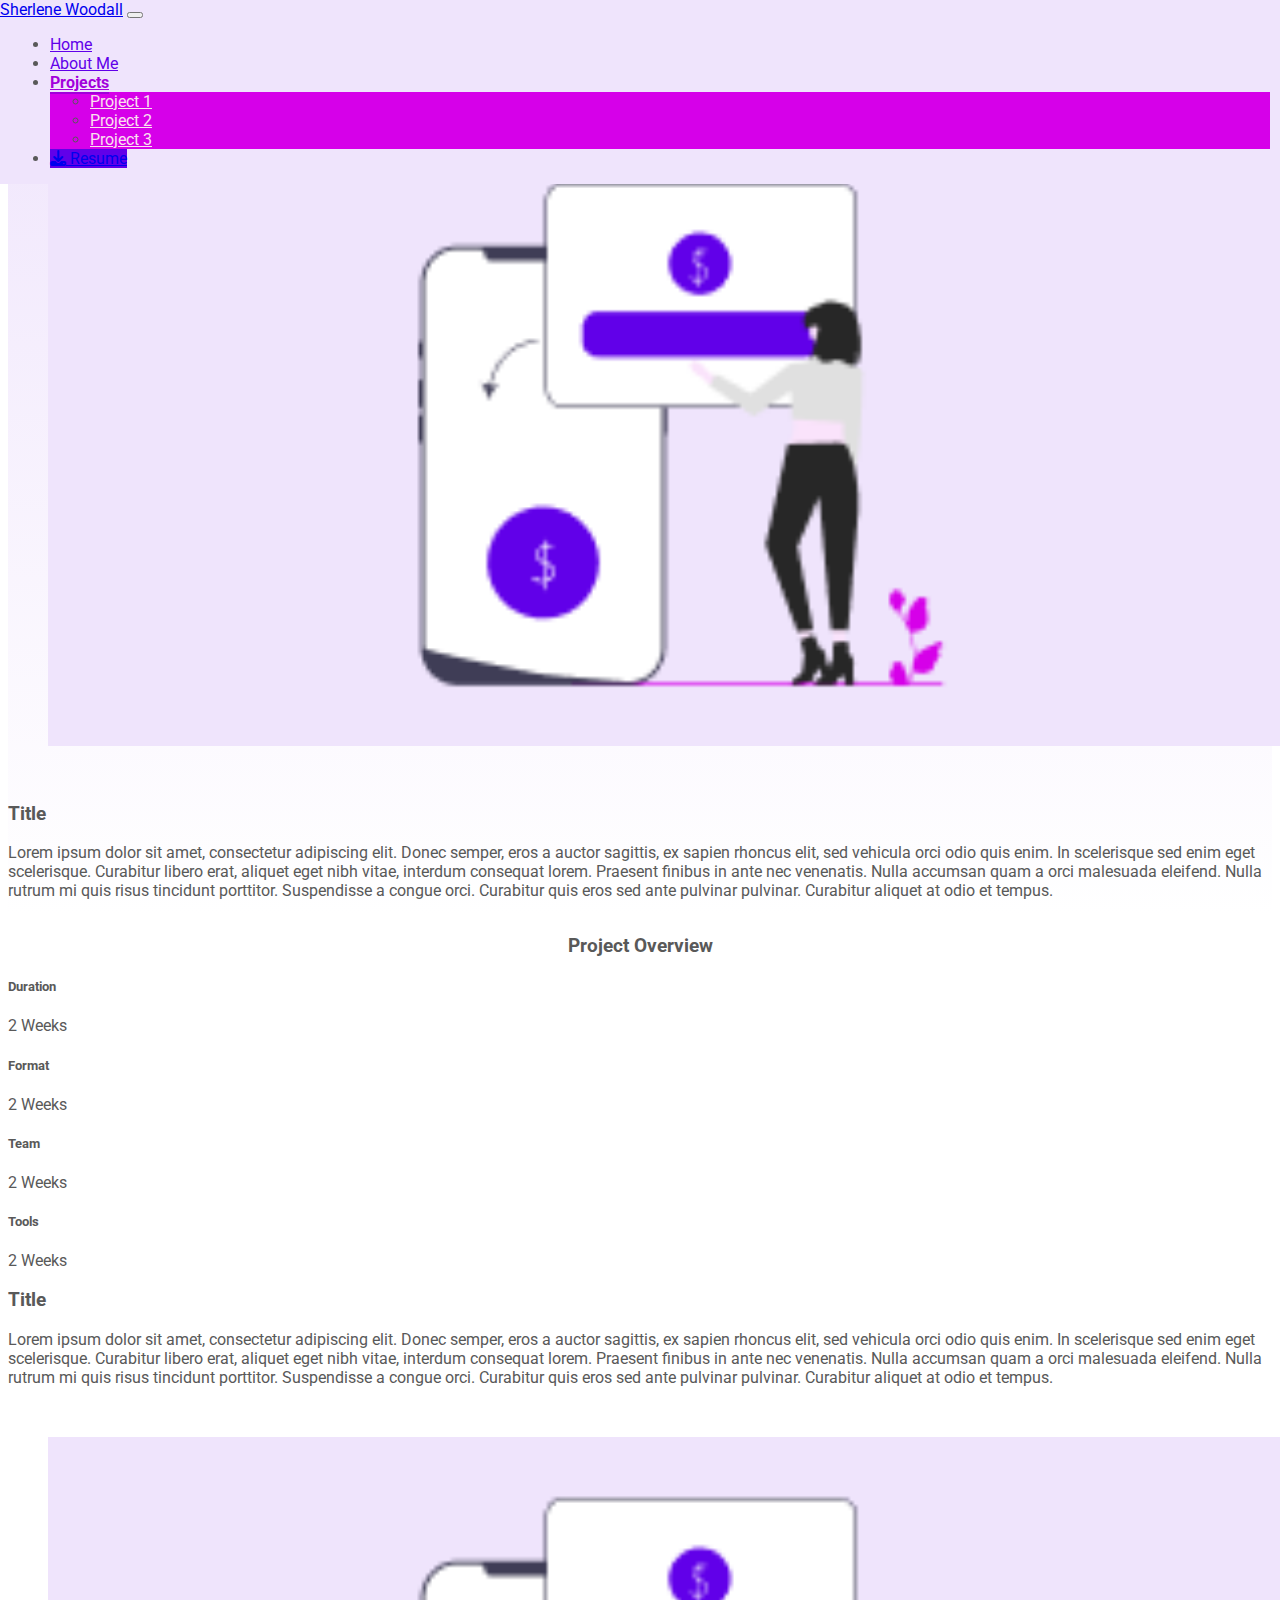
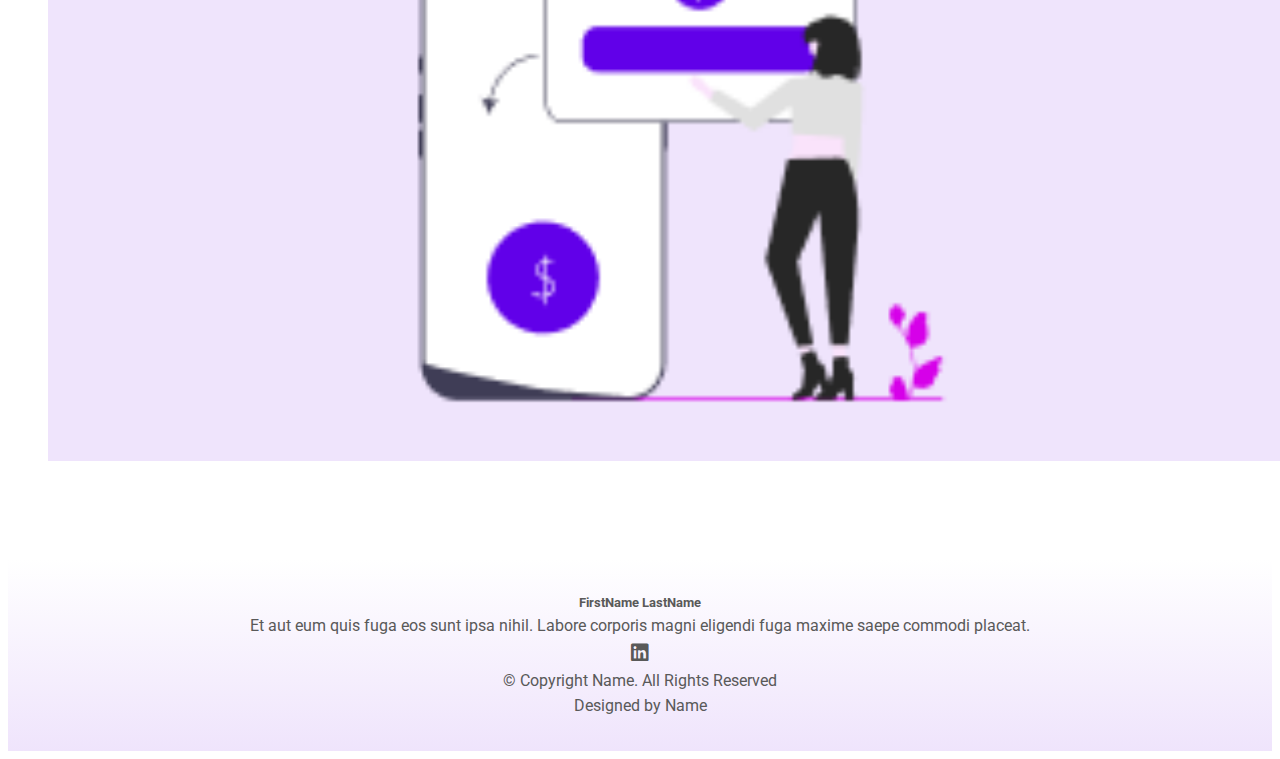
<file: project3.html>
<!doctype html>
<html lang="en">
  <head>
    <!-- Required meta tags -->
    <meta charset="utf-8">
    <meta name="viewport" content="width=device-width, initial-scale=1">
    <link rel="stylesheet" href="https://cdnjs.cloudflare.com/ajax/libs/font-awesome/6.1.1/css/all.min.css">
    <!-- Bootstrap CSS -->
    <link href="https://cdn.jsdelivr.net/npm/bootstrap@5.1.3/dist/css/bootstrap.min.css" rel="stylesheet" integrity="sha384-1BmE4kWBq78iYhFldvKuhfTAU6auU8tT94WrHftjDbrCEXSU1oBoqyl2QvZ6jIW3" crossorigin="anonymous">
    <link rel="preconnect" href="https://fonts.googleapis.com">
    <link rel="preconnect" href="https://fonts.gstatic.com" crossorigin>
    <link href="https://fonts.googleapis.com/css2?family=Open+Sans:ital,wght@0,300;0,400;0,500;0,600;0,700;0,800;1,300;1,400;1,500;1,600;1,700;1,800&family=Roboto:ital,wght@0,100;0,300;0,400;0,500;0,700;0,900;1,100;1,300;1,400;1,500;1,700;1,900&display=swap" rel="stylesheet">
    <link rel="stylesheet" href="./css/var.css">
    <link rel="stylesheet" href="./css/style.css">
    <title>Project 3</title>
  </head>
  <body>
    <!-- Navigation Start -->
    <nav class="navbar navbar-expand-sm navbar-light">
      <div class="container">
        <a class="navbar-brand" href="./index.html">Sherlene Woodall</a>
        <button class="navbar-toggler" type="button" data-bs-toggle="collapse" data-bs-target="#navbarSupportedContent" aria-controls="navbarSupportedContent" aria-expanded="false" aria-label="Toggle navigation">
          <span class="navbar-toggler-icon"></span>
        </button>
        <div class="collapse navbar-collapse" id="navbarSupportedContent">
          <ul class="navbar-nav ms-auto mb-2 mb-lg-0">
            <li class="nav-item">
              <a class="nav-link" aria-current="page" href="./index.html">Home</a>
            </li>
            <li class="nav-item">
              <a class="nav-link" href="#">About Me</a>
            </li>
          </li>
          <li class="nav-item dropdown">
            <a class="nav-link dropdown-toggle active" href="#" id="navbarDropdown" role="button" data-bs-toggle="dropdown" aria-expanded="false">
              Projects
            </a>
            <ul class="dropdown-menu" aria-labelledby="navbarDropdown">
              <li><a class="dropdown-item" href="./project1.html">Project 1</a></li>
              <li><a class="dropdown-item" href="./project2.html">Project 2</a></li>
              <!-- <li><hr class="dropdown-divider"></li> -->
              <li><a class="dropdown-item" href="./project3.html">Project 3</a></li>
            </ul>
          </li>
            <li class="nav-item">
              <a class="btn btn-primary" href="./resume/" target="_blank">
                <i class="fa-solid fa-download"></i>
                Resume</a>
            </li>
          </ul>
        </div>
      </div>
    </nav>
    <!-- End of Navigation -->
      <div class="hero">
          <div class="container">
            <div class="row heroSection">
                <div class="col-6 col-md-6">
                    <img src="./images/project1.png" alt="" class="heroImg">
                </div>
                <div class="col-md-6">
                    <h3 class="text-center text-md-start">Title </h3>
                    <p>
                        Lorem ipsum dolor sit amet, consectetur adipiscing elit. Donec semper, eros a auctor sagittis, ex sapien rhoncus elit, sed vehicula orci odio quis enim. In scelerisque sed enim eget scelerisque. Curabitur libero erat, aliquet eget nibh vitae, interdum consequat lorem. Praesent finibus in ante nec venenatis. Nulla accumsan quam a orci malesuada eleifend. Nulla rutrum mi quis risus tincidunt porttitor. Suspendisse a congue orci. Curabitur quis eros sed ante pulvinar pulvinar. Curabitur aliquet at odio et tempus.
                    </p>
                </div>
          </div>
        </div>
    </div>
    <!-- Start Project Section -->
    <div class="container mt-5">
        <div class="row">
            <h3 class="sectionTitle">
                Project Overview
            </h3>
            <!-- Project Card 1 -->
            <div class="col-md-6 col-lg-3">
                <div class="card">
                    <div class="card-body">
                      <h5 class="card-title">Duration</h5>
                      <p class="card-text">2 Weeks</p>
                    </div>
                  </div>
            </div>
            <!-- Project Card 1 -->
            <div class="col-md-6 col-lg-3">
                <div class="card">
                    <div class="card-body">
                      <h5 class="card-title">Format</h5>
                      <p class="card-text">2 Weeks</p>
                    </div>
                  </div>
            </div>
            <!-- Project Card 1 -->
            <div class="col-md-6 col-lg-3">
                <div class="card">
                    <div class="card-body">
                        <h5 class="card-title">Team</h5>
                        <p class="card-text">2 Weeks</p>
                    </div>
                    </div>
            </div>
            <!-- Project Card 1 -->
            <div class="col-md-6 col-lg-3">
                <div class="card">
                    <div class="card-body">
                        <h5 class="card-title">Tools</h5>
                        <p class="card-text">2 Weeks</p>
                    </div>
                    </div>
            </div>
        </div>

    </div>
    <!-- End Project Section -->

    <!-- Section Start-->
    <div class="container">
        <div class="col-lg-10 mx-auto mt-5">
            <h3>Title </h3>
            <p>
                Lorem ipsum dolor sit amet, consectetur adipiscing elit. Donec semper, eros a auctor sagittis, ex sapien rhoncus elit, sed vehicula orci odio quis enim. In scelerisque sed enim eget scelerisque. Curabitur libero erat, aliquet eget nibh vitae, interdum consequat lorem. Praesent finibus in ante nec venenatis. Nulla accumsan quam a orci malesuada eleifend. Nulla rutrum mi quis risus tincidunt porttitor. Suspendisse a congue orci. Curabitur quis eros sed ante pulvinar pulvinar. Curabitur aliquet at odio et tempus.
            </p>
        </div>
        <div class="col-md-6 mx-auto mt-3">
            <img src="./images/project1.png" alt="" class="heroImg">
        </div>
    </div>
    <!-- Section End -->


    <!-- Footer -->
    <div class="container-fluid footer">
        <h5>FirstName LastName</h5>
        <p>
            Et aut eum quis fuga eos sunt ipsa nihil. Labore corporis magni eligendi fuga maxime saepe commodi placeat.
        </p>
        <a href="#" class="icon">
            <i class="fa-brands fa-linkedin"></i>
        </a>
        <p>
            © Copyright Name. All Rights Reserved
        </p>
        <p>
            Designed by Name
        </p>

    </div>

    <!-- Optional JavaScript; choose one of the two! -->

    <!-- Option 1: Bootstrap Bundle with Popper -->
    <script src="https://cdn.jsdelivr.net/npm/bootstrap@5.1.3/dist/js/bootstrap.bundle.min.js" integrity="sha384-ka7Sk0Gln4gmtz2MlQnikT1wXgYsOg+OMhuP+IlRH9sENBO0LRn5q+8nbTov4+1p" crossorigin="anonymous"></script>

    <!-- Option 2: Separate Popper and Bootstrap JS -->
    <!--
    <script src="https://cdn.jsdelivr.net/npm/@popperjs/core@2.10.2/dist/umd/popper.min.js" integrity="sha384-7+zCNj/IqJ95wo16oMtfsKbZ9ccEh31eOz1HGyDuCQ6wgnyJNSYdrPa03rtR1zdB" crossorigin="anonymous"></script>
    <script src="https://cdn.jsdelivr.net/npm/bootstrap@5.1.3/dist/js/bootstrap.min.js" integrity="sha384-QJHtvGhmr9XOIpI6YVutG+2QOK9T+ZnN4kzFN1RtK3zEFEIsxhlmWl5/YESvpZ13" crossorigin="anonymous"></script>
    -->
  </body>
</html>
</file>
<file: css/style.css>
body{
    color: var(--Gray);
    font-family: 'Roboto', sans-serif;

}

.navbar{
    background-color: var(--Primary-extra-light);
    position: fixed;
    top: 0;
    right: 0;
    left: 0;
    z-index: 1030;
}
.nav-item{
    margin-left: 10px;
    margin-right: 10px;
}
.nav-link{
    color: var(--Primary) !important;
}
.nav-link:hover{
    color: var(--Primary-light) !important;
    border-bottom: 2px solid var(--Primary-light);
}
.nav-link.active {
    color: var(--Secondary-dark) !important;
    font-weight: bold;
    border-bottom: 2px solid var(--Secondary-dark);
}
.dropdown-menu{
    background-color: var(--Secondary);
}
.dropdown-item{
    color: var(--Danger-extra-light);
}
.dropdown-item:hover{
    background-color: var(--Danger-extra-light);
    color: var(--Secondary);
}
.hero{
    min-height: 70vh;
    background: var(--Primary-gradient);
    display: flex;
    align-items: center;
    padding-top: 80px;
}
.heroSection{
    justify-content: center;
    align-items: center;
}
.heroImg{
    width: 100%;
    padding: 34px 40px;
}
/* `xl` applies to large devices (desktops, less than 1200px) */
/* lg screen */
@media (max-width: 1199.98px) {
    .heroImg{
        padding: 20px;
    }
}
/* `lg` applies to medium devices (tablets, less than 992px) */
/* md screen */
@media (max-width: 991.98px) {
    .heroImg{
        padding: 12px;
    }
}
.sectionTitle{
    text-align: center;
    margin-bottom: 20px;
}
.card{
    margin: 10px 0px;
}

.footer{
    background: var(--Primary-gradient-rev);
    text-align: center;
    padding: 30px;
    margin-top: 60px;
}
/* md screen */
@media (max-width: 991.98px) {
   .footer{
       padding: 30px 90px;
   }
}
/* sm screen */
@media (max-width: 767.98px) {
    .footer{
        padding: 30px 40px;
    }
 }
 /* xs screen */
 @media (max-width: 575.98px) {
    .footer{
        padding: 30px 20px;
    }
 }
.footer p, .footer a, .footer h5{
    margin: 6px auto; 
    /* auto evenly spaces */
}

.icon{
    font-size: 20px;
    color: var(--Gray);
}

/* buttons */
.btn-primary{
    background-color: var(--Primary);
    border-color: var(--Primary);
}
.btn-primary:hover, .btn-primary:focus, .btn-primary:active{
    background-color: var(--Primary-light);
    border-color: var(--Primary);
}
.btn-primary:focus{
    box-shadow: 0 0 0 0.25rem var(--Primary-extra-light-90);
}
/* secondary buttons */
.btn-secondary{
    background-color: var(--Secondary);
    border-color: var(--Secondary);
}
.btn-secondary:hover, .btn-secondary:focus, .btn-secondary:active{
    background-color: var(--Secondary-light);
    border-color: var(--Secondary);
}
.btn-secondary:focus{
    box-shadow: 0 0 0 0.25rem var(--Secondary-extra-light-90);
}
</file>
<file: css/var.css>
:root{
    /* Color System */
    --Primary-dark:#0800D1;
    --Primary: #6100E9;
    --Primary-light: #995DF0;
    --Primary-extra-light: #EFE4FC;
    --Primary-extra-light-90: rgba(201 188 217 / 90%);
    --Primary-gradient: linear-gradient(180deg, #EFE4FC 0%, rgba(239, 228, 252, 0) 100%);
    --Primary-gradient-rev: linear-gradient(180deg, rgba(239, 228, 252, 0) 0%, #EFE4FC 100%);
    --Secondary-dark: #A200DB;
    --Secondary: #D600E9;
    --Secondary-light: #E988F1;
    --Secondary-extra-light: #FAE3FB;
    --Danger-dark: #B10068;
    --Danger: #EE008D;
    --Danger-light: #F183BE;
    --Danger-extra-light: #FBE1EF;
    --Warning-dark: #E5410F;
    --Warning: #EE5F14;
    --Warning-light: #FF8E1F;
    --Warning-extra-light: #FFF2E0;
    --Success-dark: #08B226;
    --Success: #90F138;
    --Success-light: #C6F894;
    --Success-extra-light: #F2FEE5;
    --Gray-dark: #272727;
    --Gray: #595959;
    --Gray-light: #767676;
    --Gray-extra-light: #E0E0E0;
    --white: #FFFFFF;

    /* font sizes */
    --font-size-normal:1rem;
    --font-size-small:0.875rem;

    /* font family */
    --font-family-normal: 'Roboto', sans-serif;

}
</file>
